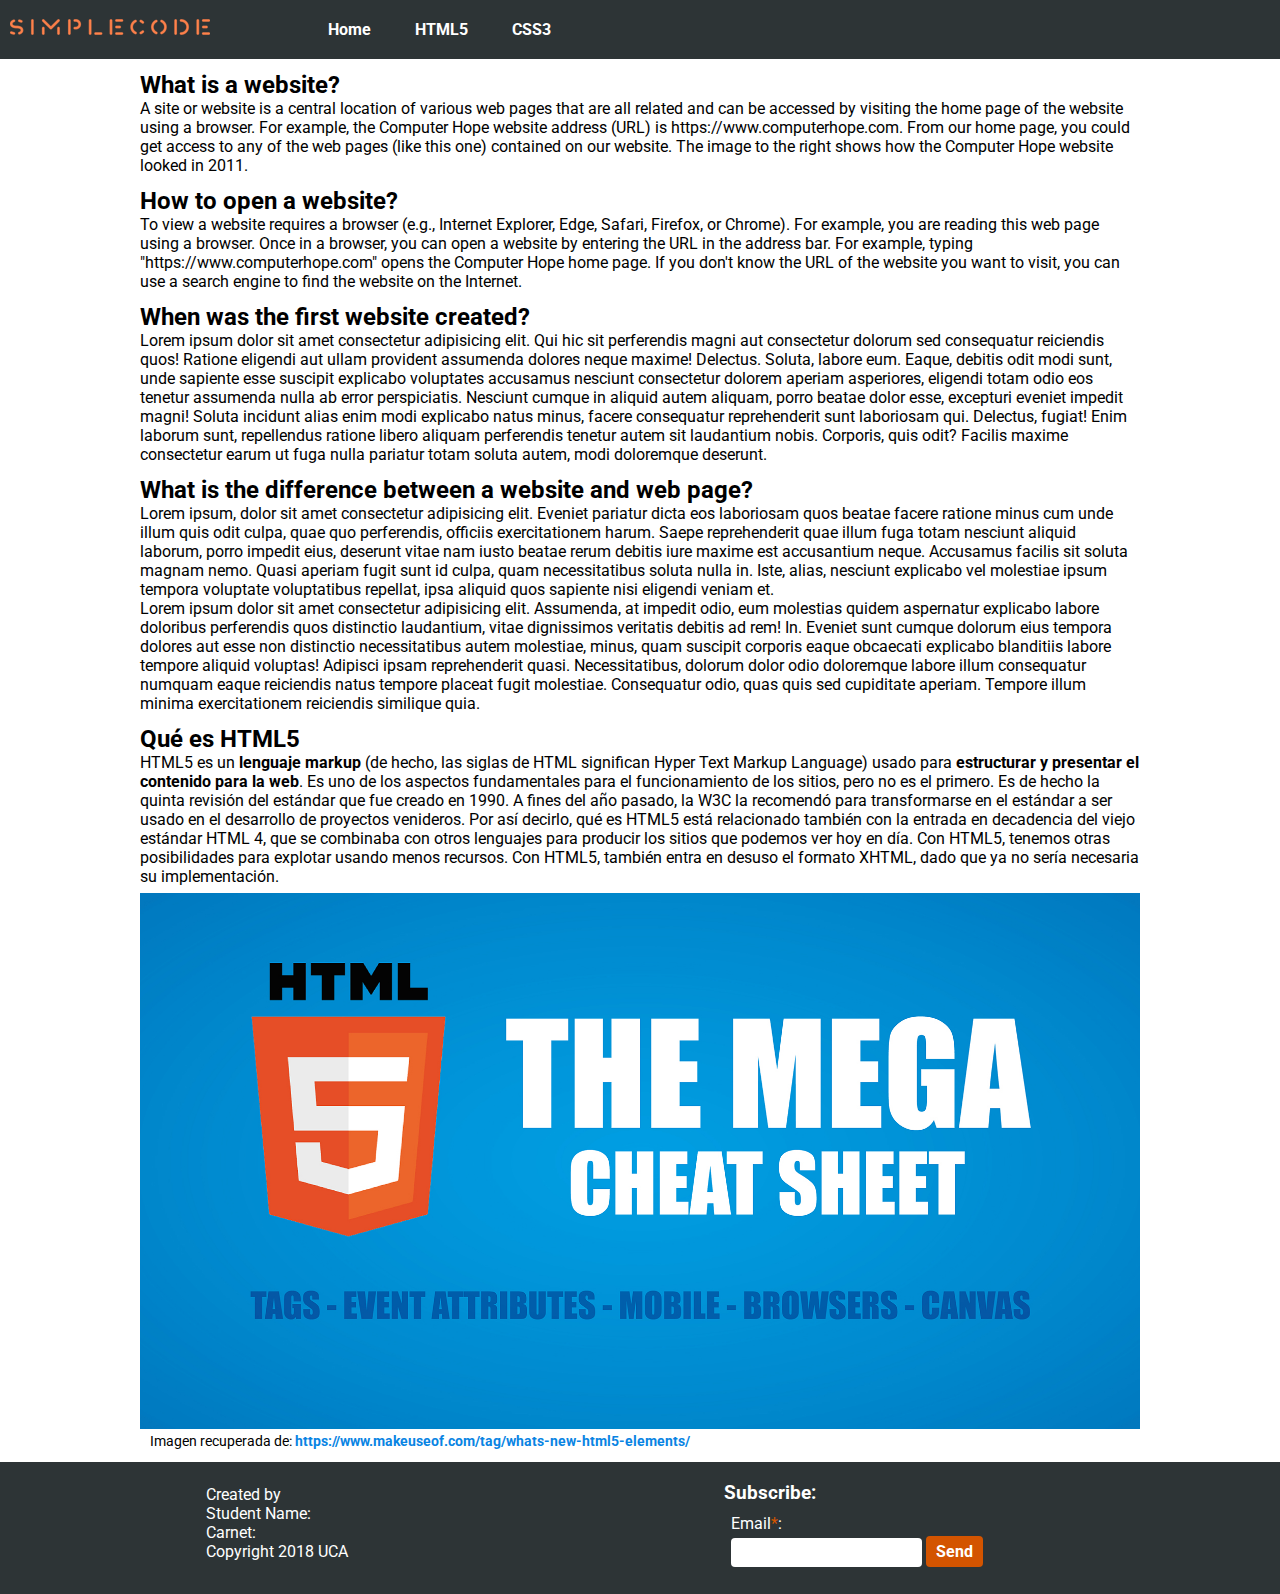
<file: Ejercicio_01/index.html>
<!DOCTYPE html>
<html lang="en">

<head>
    <meta charset="UTF-8">
    <meta name="viewport" content="width=device-width, initial-scale=1.0">
    <meta http-equiv="X-UA-Compatible" content="ie=edge">
    <link rel="stylesheet" href="../css/style.css">
    <link href="https://fonts.googleapis.com/css?family=Roboto" rel="stylesheet">
    <title>HTML | CSS</title>
</head>

<body>
    <nav>
        <div class="logo-container">
            <img src="img/SimpleCode.png" />
        </div>
        <ul>
            <li><a href="#">Home</a></li>
            <li><a href="#">HTML5</a></li>
            <li><a href="#">CSS3</a></li>
        </ul>
    </nav>
    <section id="main">
        <section id="first">
            <article>
                <h2>What is a website?</h2>
                <p>
                    A site or website is a central location of various web pages that are all related and can be accessed by visiting the home
                    page of the website using a browser. For example, the Computer Hope website address (URL) is https://www.computerhope.com.
                    From our home page, you could get access to any of the web pages (like this one) contained on our website.
                    The image to the right shows how the Computer Hope website looked in 2011.
                </p>
            </article>
            <article>
                <h2>How to open a website?</h2>
                <p>
                    To view a website requires a browser (e.g., Internet Explorer, Edge, Safari, Firefox, or Chrome). For example, you are reading
                    this web page using a browser. Once in a browser, you can open a website by entering the URL in the address
                    bar. For example, typing "https://www.computerhope.com" opens the Computer Hope home page. If you don't know
                    the URL of the website you want to visit, you can use a search engine to find the website on the Internet.
                </p>
            </article>
            <article>
                <h2>When was the first website created?</h2>
                <p>
                    Lorem ipsum dolor sit amet consectetur adipisicing elit. Qui hic sit perferendis magni aut consectetur dolorum sed consequatur reiciendis quos! Ratione eligendi aut ullam provident assumenda dolores neque maxime! Delectus.
                    Soluta, labore eum. Eaque, debitis odit modi sunt, unde sapiente esse suscipit explicabo voluptates accusamus nesciunt consectetur dolorem aperiam asperiores, eligendi totam odio eos tenetur assumenda nulla ab error perspiciatis.
                    Nesciunt cumque in aliquid autem aliquam, porro beatae dolor esse, excepturi eveniet impedit magni! Soluta incidunt alias enim modi explicabo natus minus, facere consequatur reprehenderit sunt laboriosam qui. Delectus, fugiat!
                    Enim laborum sunt, repellendus ratione libero aliquam perferendis tenetur autem sit laudantium nobis. Corporis, quis odit? Facilis maxime consectetur earum ut fuga nulla pariatur totam soluta autem, modi doloremque deserunt.
                </p>
            </article>
            <article>
                <h2>What is the difference between a website and web page?</h2>
                <p>
                    Lorem ipsum, dolor sit amet consectetur adipisicing elit. Eveniet pariatur dicta eos laboriosam quos beatae facere ratione minus cum unde illum quis odit culpa, quae quo perferendis, officiis exercitationem harum.
                    Saepe reprehenderit quae illum fuga totam nesciunt aliquid laborum, porro impedit eius, deserunt vitae nam iusto beatae rerum debitis iure maxime est accusantium neque. Accusamus facilis sit soluta magnam nemo.
                    Quasi aperiam fugit sunt id culpa, quam necessitatibus soluta nulla in. Iste, alias, nesciunt explicabo vel molestiae ipsum tempora voluptate voluptatibus repellat, ipsa aliquid quos sapiente nisi eligendi veniam et.
                </p>
                <p>
                    Lorem ipsum dolor sit amet consectetur adipisicing elit. Assumenda, at impedit odio, eum molestias quidem aspernatur explicabo labore doloribus perferendis quos distinctio laudantium, vitae dignissimos veritatis debitis ad rem! In.
                    Eveniet sunt cumque dolorum eius tempora dolores aut esse non distinctio necessitatibus autem molestiae, minus, quam suscipit corporis eaque obcaecati explicabo blanditiis labore tempore aliquid voluptas! Adipisci ipsam reprehenderit quasi.
                    Necessitatibus, dolorum dolor odio doloremque labore illum consequatur numquam eaque reiciendis natus tempore placeat fugit molestiae. Consequatur odio, quas quis sed cupiditate aperiam. Tempore illum minima exercitationem reiciendis similique quia.
                </p>
            </article>
        </section>
        <section id="section-html">
            <article>
                <h2>Qué es HTML5</h2>
                <p>
                    HTML5 es un <b>lenguaje markup</b> (de hecho, las siglas de HTML significan Hyper Text Markup Language) usado para <b>estructurar y presentar el contenido para la web</b>. Es uno de los aspectos fundamentales para el funcionamiento de los sitios, pero no es el primero. Es de hecho la quinta revisión del estándar que fue creado en 1990. A fines del año pasado, la W3C la recomendó para transformarse en el estándar a ser usado en el desarrollo de proyectos venideros. Por así decirlo, qué es HTML5 está relacionado también con la entrada en decadencia del viejo estándar HTML 4, que se combinaba con otros lenguajes para producir los sitios que podemos ver hoy en día. Con HTML5, tenemos otras posibilidades para explotar usando menos recursos. Con HTML5, también entra en desuso el formato XHTML, dado que ya no sería necesaria su implementación.
                </p>
                <figure>
                    <img src="img/html5.jpg" alt="...">
                    <figcaption>
                        Imagen recuperada de: <a href="https://www.makeuseof.com/tag/whats-new-html5-elements/">https://www.makeuseof.com/tag/whats-new-html5-elements/</a> 
                    </figcaption>
                </figure>
            </article>
        </section>
    </section>
    <footer>
        <div class="section-footer">
            <p>Created by</p>
            <p>Student Name: </p>
            <p>Carnet:</p>
            <p>Copyright 2018 UCA</p>
        </div>
        <div class="section-footer">
            <form id="subscribe-form" action="#">
                <h3>Subscribe:</h3>
                <fieldset>
                    <div class="input-group">
                        <label for="last-name">Email<span>*</span>:</label>
                        <input type="email" required>
                        <input type="submit" value="Send">

                    </div>
                </fieldset>
            </form>
        </div>
    </footer>
</body>

</html>
</file>
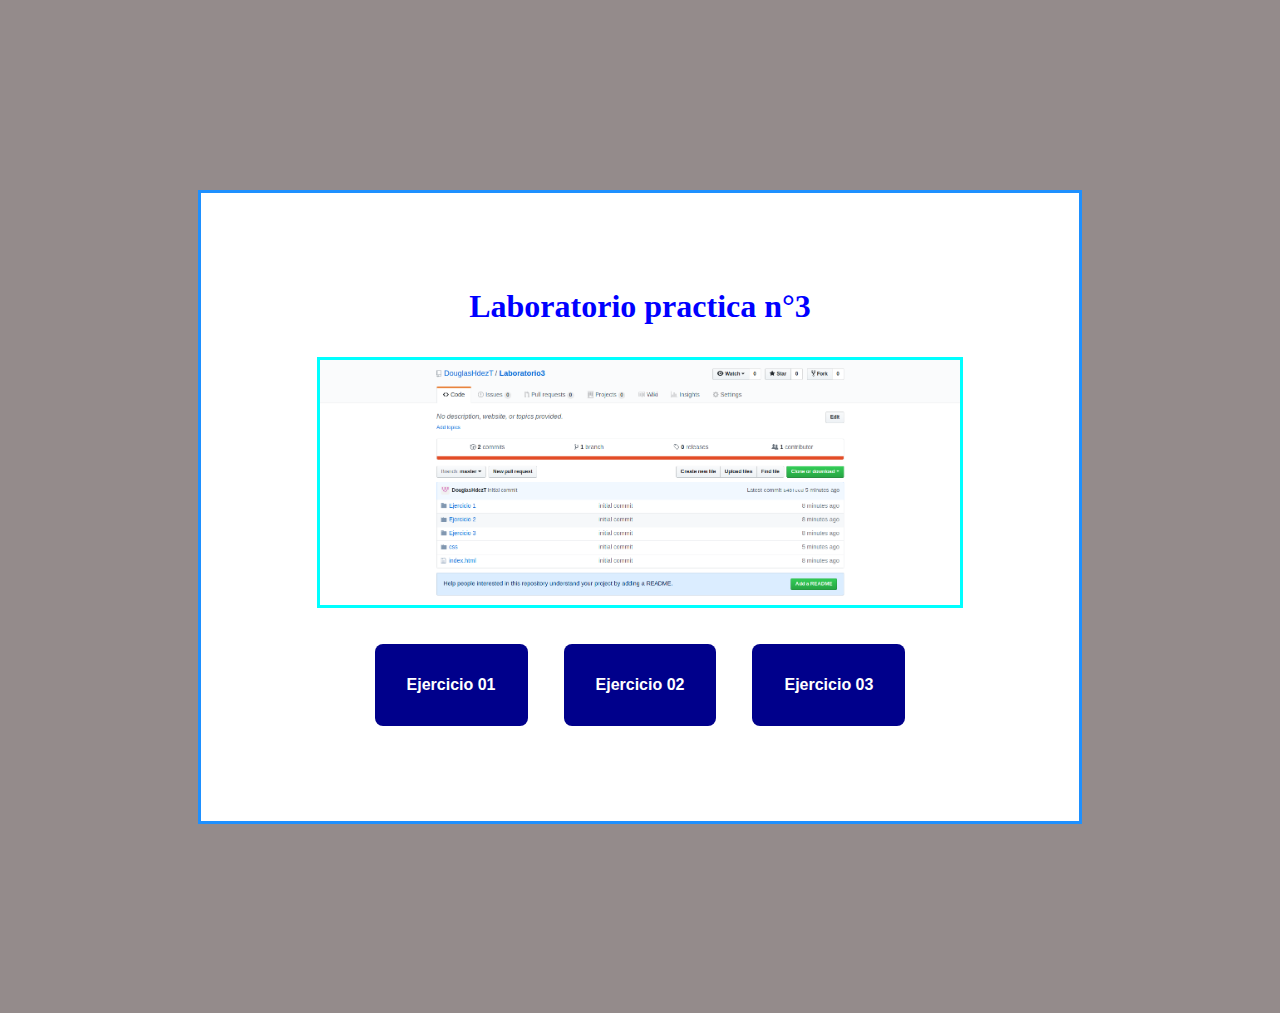
<file: public/img/Practica_03.html>
<!DOCTYPE html>
<!-- saved from url=(0099)file:///home/luist23/Documentos/programacionWeb-master/practicasDeLaboratorio/practica03/index.html -->
<html><head><meta http-equiv="Content-Type" content="text/html; charset=UTF-8">
    
    <meta http-equiv="X-UA-Compatible" content="IE=edge">
    <title>Practica_03</title>
    <meta name="viewport" content="width=device-width, initial-scale=1">
    <link rel="stylesheet" type="text/css" media="screen" href="./Practica_03_files/style0.css">
    <script src="file:///home/luist23/Documentos/programacionWeb-master/practicasDeLaboratorio/practica03/main.js"></script>
</head>
<body>

    <div class="content">
        <header><h1>Laboratorio practica n°3</h1></header>
        <img src="./Practica_03_files/git_image.png">
        <div>
            <a href="file:///home/luist23/Documentos/programacionWeb-master/practicasDeLaboratorio/practica03/Ejercicio_01/index.html">Ejercicio 01</a>
            <a href="file:///home/luist23/Documentos/programacionWeb-master/practicasDeLaboratorio/practica03/Ejercicio_02/index.html">Ejercicio 02</a>
            <a href="file:///home/luist23/Documentos/programacionWeb-master/practicasDeLaboratorio/practica03/Ejercicio_03/index.html">Ejercicio 03</a>


        </div>



    </div>
    

</body></html>
</file>
<file: css/style.css>
/*
0. Aplicar a todos los elementos el siguente estilo:
    0.1 Quitar marges
    0.2 Quitar padding
    0.3 Agregar fuente : 'Roboto', sans-serif;*/
*{
    margin: 0;
    padding: 0;
    font-family: 'Roboto', sans-serif;
}
    
    
    /*
1. Cambiar color de fondo a la barra de navegación con el valor #2d3436 y margen inferior del 2%.*/
nav {
    background: #2d3436;
    margin: auto,auto,2%,auto;
}
/*
2. Aplicar a la clase "logo-container"
    2.1. Vista en linea.
    2.2. Padding de 10px.*/
.logo-container{
    display: inline-block;
    padding: 10PX;
}
    /*
3. Aplicar a la etiqueta <ul> contenida en <nav>
    3.1. Vista en linea.
    3.2  Padding de 20px.
    3.3 Margen izquierdo del 5%.*/
nav ul{
    display: inline-block;
    padding: 20px;
    margin-left: 5%;
}

    /*
4. Aplicar a las etiquetas <li> que se encuentran dentro de la etiqueta <ul> del literal anterior.
    4.1. Vista en linea.*/
ul > li {
    display: inline;
}
    /*
5. Aplicar a todas las etiquetas <a> dentro de cada <li> de la barra de navegación.
    5.1 Padding de 20px.
    5.2 Color de letra blanco.
    5.3 font-weight en bold.
    5.2 Sin decoración en el texto.*/
nav li a {
    padding: 20px;
    color: white;
    font-weight: bold;
    text-decoration: none;
}
    /*
6. Aplicar al id main.
    6.1 Margen izquierdo y derecho del 10%.*/
#main {
    margin-left: 10%;
    margin-right: 10%;
}
    /*
7. Aplicar a los articulos margen general de 12px.*/
article {
    margin: 12px;
}
/*
8. Aplicar a la imagen dentro de la etiqueta <figure> un ancho del 100%.*/
figure img{
    width: 100%;
    
}
/*

9. Aplicar a todas las etiquetas <figcaption>.
    9.1 Margen izquierdo de 10px.
    9.2 Tamaño de fuente de 0.9rem.*/
figcaption{
    margin-left: 10px;
    font-size: 0.9rem;
}
    /*
10. Aplicar a todos los enlaces.
    10.1 Color de texto con el valor de #0984e3.
    10.2 font-weight en bold.
    10.3 Sin decoracion en el texto.*/
a{
    color: #0984e3;
    font-weight: bold;
    text-decoration: none;
}
    
    /*
11. Aplicar a la etiqueta <figure>.
    11.1 Margen superior e inferior de 7px.*/
figure{
    margin-top: 7px;
    margin-bottom: 7px;
}
    /*
12. Aplicar al footer.
    12.1 Color de fondo #2d3436.
    12.2 Paddin de 20px.
    12.3 Color de texto blanco.*/
footer{
    background: #2d3436;
    padding: 20px;
    color: white;
}
    /*
13. Aplicar a las etiquetas <label> vista en bloque y padding inferior y superior de 3px.*/
label{
    display: block;
    padding-bottom: 3px;
    padding-top: 3px;
}

/*
14. Aplicar a la case section-footer.
    14.1 Vista en linea.
    14.2 Margen derecho e izquierdo de 15%.*/
.section-footer{
    display: inline-block;
    margin-left: 15%;
    margin-right: 15%;
}
    /*
15. Quitar borde de etiqueta fieldset.*/
fieldset{
    border: none;
}
/*
16. Aplicar a la clase input-group un padding general de 7px.*/
.input-group{
    padding: 7px;
}
/*
17. Aplicar a los input de tipo email.
    17.1 Padding 7px.
    17.2 Quitar los bordes.
    17.3 Agregar radio en los bordes de 4px.*/
input[type="email"]{
    padding: 7px;
    border: none;
    border-radius: 4px;
}
    /*
18. Aplicar al boton submit:
    18.1 Un padding superior e inferior de 6px.
    18.2 Quitar bordes.
    18.3 Cambiar color de fondo a #d35400.
    18.4 Cambiar color de texto a blanco.
    18.5 Font-weight: bold.
    18.6 Agregar radio de borde de 4px.
    18.7 Un tamaño de  letra de 1rem.
    18.8 Un padding derecho e izquierdo de 10px.*/
input[type="submit"]{
    padding-top: 6px;
    padding-bottom: 6px;
    border: none;
    background: #d35400;
    color: white;
    font-weight: bold;
    border-radius: 4px;
    font-size: 1rem;
    padding-left: 10px;
    padding-right: 10px;
}
    /*
19. Aplicar a todos los span dentro de las etiquetas label color de texto #d35400.
*/
label>span{
    color: #d35400;
}
</file>
<file: public/img/Practica_03_files/style0.css>
body{
    background: rgba(99, 86, 86, 0.685);
}

.content{
    margin: 15%;
    border: solid dodgerblue;
    padding: 5%;
    text-align-last: center;
    background: white;

}

h1{
    margin: 1em auto;
    text-align: center;
    color: blue;
    

}   

img{
    justify-content: center;
    size: 85%;
    width: 85%;
    height: 85%;
    border: solid aqua;
}

a{
    font-family: 'Franklin Gothic Medium', 'Arial Narrow', Arial, sans-serif;
    font-weight: bolder;
    text-decoration: none;
    display: inline-block;
    margin: 2em 1em;
    background: darkblue;
    border-radius: 0.5em;
    color: white;
    padding: 2em;

    
}
</file>
